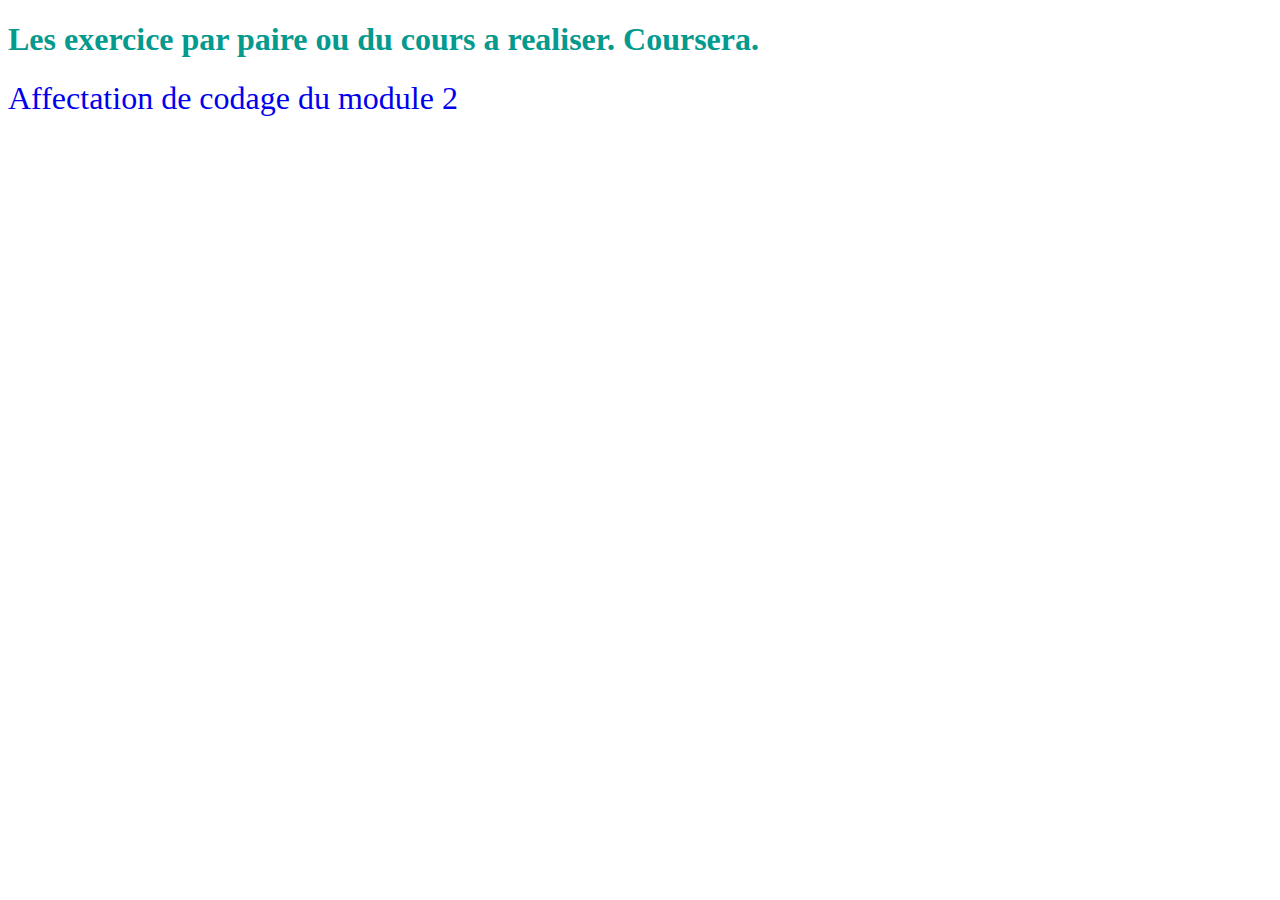
<file: index.html>
<!DOCTYPE html>
<html lang="en">
<head>
    <meta charset="UTF-8">
    <meta name="viewport" content="width=device-width, initial-scale=1.0">
    <title>Coursera certificat programmation web</title>
    <link rel="stylesheet" href="assets/css/style.css">
</head>
<body>
    <h1>Les exercice par paire ou du cours a realiser. Coursera.</h1>
    <div class="container">
        <div class="ele1">
            <a href="./module2-coursera/index.html" target="_blank">Affectation de codage du module 2</a>
        </div>
    </div>

</body>
</html>
</file>
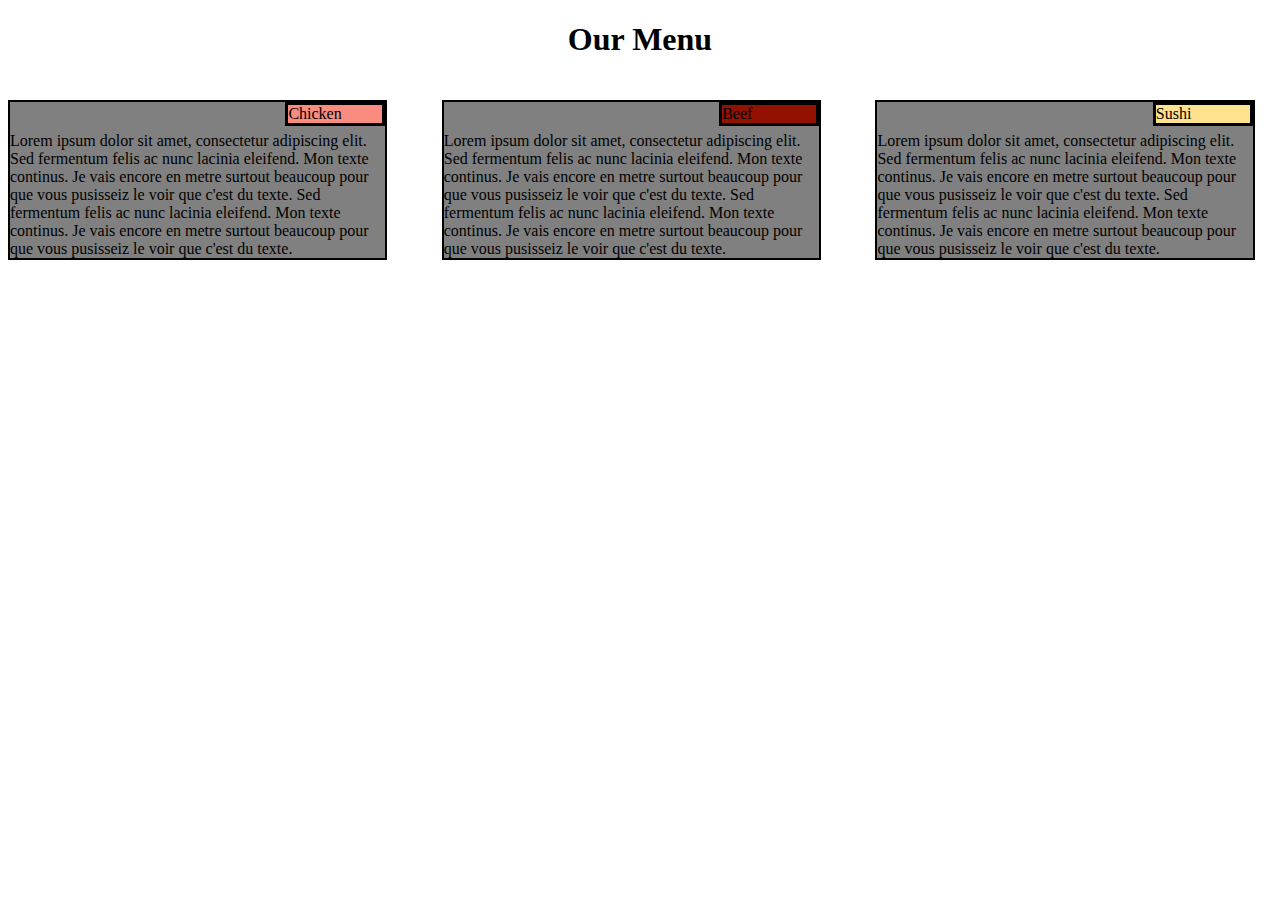
<file: module2-coursera/index.html>
<!DOCTYPE html>
<html lang="en">
<head>
    <meta charset="UTF-8">
    <meta name="viewport" content="width=device-width, initial-scale=1.0">
    <title>Assignement Solution For Module 2</title>
    <link rel="stylesheet" href="./css/style.css">
</head>
<body>
    <h1> Our Menu</h1>

    <section class="section s1">
        <div class="child1">Chicken</div>
        <div class="child2">
            Lorem ipsum dolor sit amet,
            consectetur adipiscing elit.
            Sed fermentum felis ac nunc lacinia
            eleifend.  Mon texte continus. Je vais encore en metre 
            surtout beaucoup pour que vous pusisseiz le voir que c'est du texte.
            Sed fermentum felis ac nunc lacinia
            eleifend.  Mon texte continus. Je vais encore en metre 
            surtout beaucoup pour que vous pusisseiz le voir que c'est du texte.
        </div>
    </section>
    <section class="section s2">
        <div class="child1">Beef</div>
        <div class="child2">
            Lorem ipsum dolor sit amet,
            consectetur adipiscing elit.
            Sed fermentum felis ac nunc lacinia
            eleifend.  Mon texte continus. Je vais encore en metre 
            surtout beaucoup pour que vous pusisseiz le voir que c'est du texte.
            Sed fermentum felis ac nunc lacinia
            eleifend.  Mon texte continus. Je vais encore en metre 
            surtout beaucoup pour que vous pusisseiz le voir que c'est du texte.
        </div>
    </section>
    <section class="section s3">
        <div class="child1">Sushi</div>
        <div class="child2">
            Lorem ipsum dolor sit amet,
            consectetur adipiscing elit.
            Sed fermentum felis ac nunc lacinia
            eleifend.  Mon texte continus. Je vais encore en metre 
            surtout beaucoup pour que vous pusisseiz le voir que c'est du texte.
            Sed fermentum felis ac nunc lacinia
            eleifend.  Mon texte continus. Je vais encore en metre 
            surtout beaucoup pour que vous pusisseiz le voir que c'est du texte.
        </div>
    </section>
</body>
</html>
</file>
<file: assets/css/style.css>
h1{
    color: rgb(4, 154, 142);
}
a{
    text-decoration: none;
    font-size: 2em;
    font-weight: 500;
}
</file>
<file: module2-coursera/css/style.css>
h1{
    text-align: center;
}

.section{
    background-color: gray;
    position: relative;
    box-sizing: border-box;
    padding-top: 30px;
    border: 2px solid black;
    margin-top: 20px;
}

.child1{
    border: 3px solid black;
    position: absolute;
    width: 25%;
    top: 0;
    right: 0;
    
}

.s1 > .child1{
    background-color: rgb(249, 140, 126);
}
.s2 > .child1{
    background-color: rgb(147, 17, 0);
}
.s3 > .child1{
    background-color: rgb(255, 226, 141);
}

@media (min-width : 768px){
    .s1, .s2{
        float: left;
        width: 48%;
    }
    .s1{
        margin-right: 4%;
        margin-bottom: 30px;
    }
    .s3{
        clear: both;
    }
}

@media (min-width : 992px){
    .section{
            float: none; /* Annuler le flottement */
            display: inline-block; /* Utiliser display: inline-block; pour les aligner sur la même ligne */
            width: 30%;
    }
    .s1,.s2{
        margin-right: 4%;
    }
}
</file>
